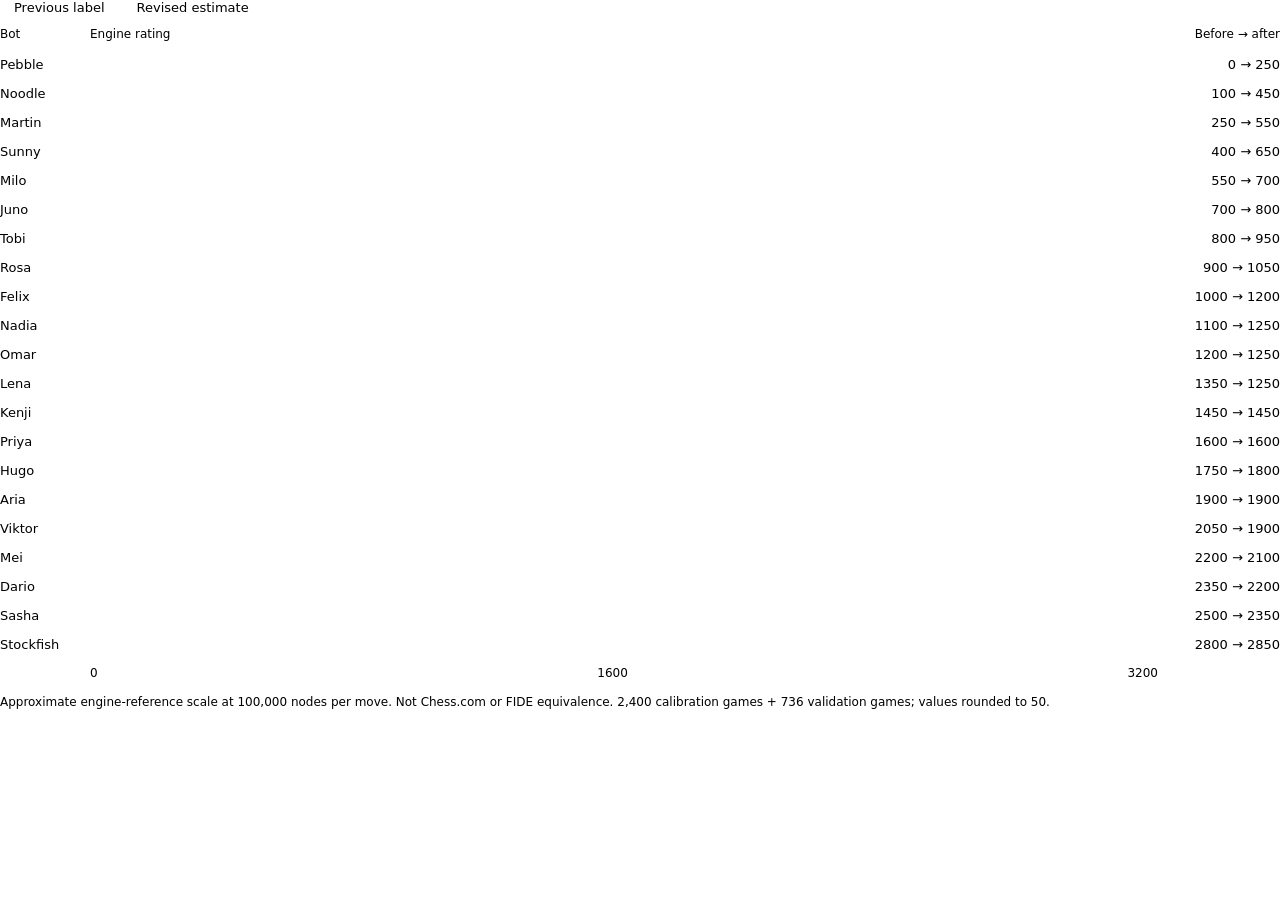
<file: calibration/2026-11-17/rating-changes.html>
<!doctype html>
<html><head><meta charset="utf-8"><meta name="viewport" content="width=device-width, initial-scale=1"><style>
:root{font-family:var(--font-sans,system-ui);color:var(--foreground);--row-height:29px}body{margin:0} .legend{display:flex;gap:18px;margin:0 0 12px;flex-wrap:wrap;color:var(--muted-foreground);font-size:13px}.mark{display:inline-block;width:9px;height:9px;border-radius:50%;margin-right:5px;background:var(--chart-2)}.mark.old{background:transparent;border:1.5px solid var(--muted-foreground);box-sizing:border-box}.comparison{display:grid;grid-template-columns:82px minmax(120px,1fr) 114px;align-items:center;gap:0 8px;font-size:13px}.comparison .head{color:var(--muted-foreground);padding-bottom:9px;font-size:12px}.name,.numbers{height:var(--row-height);display:flex;align-items:center}.numbers{justify-content:flex-end;font-variant-numeric:tabular-nums}.track{position:relative;height:var(--row-height);background:linear-gradient(to right,transparent 49.8%,var(--border) 50%,transparent 50.2%)}.track .join{height:2px;position:absolute;top:calc(50% - 1px);background:var(--muted-foreground);opacity:.5}.dot{position:absolute;top:calc(50% - 4px);width:8px;height:8px;margin-left:-4px;border-radius:50%;background:var(--chart-2)}.dot.old{background:var(--background);border:1.5px solid var(--muted-foreground);box-sizing:border-box}.axis{display:flex;justify-content:space-between;color:var(--muted-foreground);font-size:12px;margin-top:7px}.note{font-size:12px;color:var(--muted-foreground);margin-top:13px;line-height:1.5}
</style></head><body><div class="legend"><span><i class="mark old"></i>Previous label</span><span><i class="mark"></i>Revised estimate</span></div><div class="comparison" role="img" aria-label="Before and after engine rating estimates for all twenty-one bots"><div class="head">Bot</div><div class="head">Engine rating</div><div class="head" style="text-align:right">Before → after</div><div class="name">Pebble</div><div class="track"><span class="join" style="left:0.000%;width:7.812%"></span><span class="dot old" style="left:0.000%"></span><span class="dot" style="left:7.812%" title="Pebble: 0 to 250"></span></div><div class="numbers">0 → 250</div><div class="name">Noodle</div><div class="track"><span class="join" style="left:3.125%;width:10.938%"></span><span class="dot old" style="left:3.125%"></span><span class="dot" style="left:14.062%" title="Noodle: 100 to 450"></span></div><div class="numbers">100 → 450</div><div class="name">Martin</div><div class="track"><span class="join" style="left:7.812%;width:9.375%"></span><span class="dot old" style="left:7.812%"></span><span class="dot" style="left:17.188%" title="Martin: 250 to 550"></span></div><div class="numbers">250 → 550</div><div class="name">Sunny</div><div class="track"><span class="join" style="left:12.500%;width:7.812%"></span><span class="dot old" style="left:12.500%"></span><span class="dot" style="left:20.312%" title="Sunny: 400 to 650"></span></div><div class="numbers">400 → 650</div><div class="name">Milo</div><div class="track"><span class="join" style="left:17.188%;width:4.688%"></span><span class="dot old" style="left:17.188%"></span><span class="dot" style="left:21.875%" title="Milo: 550 to 700"></span></div><div class="numbers">550 → 700</div><div class="name">Juno</div><div class="track"><span class="join" style="left:21.875%;width:3.125%"></span><span class="dot old" style="left:21.875%"></span><span class="dot" style="left:25.000%" title="Juno: 700 to 800"></span></div><div class="numbers">700 → 800</div><div class="name">Tobi</div><div class="track"><span class="join" style="left:25.000%;width:4.688%"></span><span class="dot old" style="left:25.000%"></span><span class="dot" style="left:29.688%" title="Tobi: 800 to 950"></span></div><div class="numbers">800 → 950</div><div class="name">Rosa</div><div class="track"><span class="join" style="left:28.125%;width:4.688%"></span><span class="dot old" style="left:28.125%"></span><span class="dot" style="left:32.812%" title="Rosa: 900 to 1050"></span></div><div class="numbers">900 → 1050</div><div class="name">Felix</div><div class="track"><span class="join" style="left:31.250%;width:6.250%"></span><span class="dot old" style="left:31.250%"></span><span class="dot" style="left:37.500%" title="Felix: 1000 to 1200"></span></div><div class="numbers">1000 → 1200</div><div class="name">Nadia</div><div class="track"><span class="join" style="left:34.375%;width:4.688%"></span><span class="dot old" style="left:34.375%"></span><span class="dot" style="left:39.062%" title="Nadia: 1100 to 1250"></span></div><div class="numbers">1100 → 1250</div><div class="name">Omar</div><div class="track"><span class="join" style="left:37.500%;width:1.562%"></span><span class="dot old" style="left:37.500%"></span><span class="dot" style="left:39.062%" title="Omar: 1200 to 1250"></span></div><div class="numbers">1200 → 1250</div><div class="name">Lena</div><div class="track"><span class="join" style="left:39.062%;width:3.125%"></span><span class="dot old" style="left:42.188%"></span><span class="dot" style="left:39.062%" title="Lena: 1350 to 1250"></span></div><div class="numbers">1350 → 1250</div><div class="name">Kenji</div><div class="track"><span class="join" style="left:45.312%;width:0.000%"></span><span class="dot old" style="left:45.312%"></span><span class="dot" style="left:45.312%" title="Kenji: 1450 to 1450"></span></div><div class="numbers">1450 → 1450</div><div class="name">Priya</div><div class="track"><span class="join" style="left:50.000%;width:0.000%"></span><span class="dot old" style="left:50.000%"></span><span class="dot" style="left:50.000%" title="Priya: 1600 to 1600"></span></div><div class="numbers">1600 → 1600</div><div class="name">Hugo</div><div class="track"><span class="join" style="left:54.688%;width:1.562%"></span><span class="dot old" style="left:54.688%"></span><span class="dot" style="left:56.250%" title="Hugo: 1750 to 1800"></span></div><div class="numbers">1750 → 1800</div><div class="name">Aria</div><div class="track"><span class="join" style="left:59.375%;width:0.000%"></span><span class="dot old" style="left:59.375%"></span><span class="dot" style="left:59.375%" title="Aria: 1900 to 1900"></span></div><div class="numbers">1900 → 1900</div><div class="name">Viktor</div><div class="track"><span class="join" style="left:59.375%;width:4.688%"></span><span class="dot old" style="left:64.062%"></span><span class="dot" style="left:59.375%" title="Viktor: 2050 to 1900"></span></div><div class="numbers">2050 → 1900</div><div class="name">Mei</div><div class="track"><span class="join" style="left:65.625%;width:3.125%"></span><span class="dot old" style="left:68.750%"></span><span class="dot" style="left:65.625%" title="Mei: 2200 to 2100"></span></div><div class="numbers">2200 → 2100</div><div class="name">Dario</div><div class="track"><span class="join" style="left:68.750%;width:4.688%"></span><span class="dot old" style="left:73.438%"></span><span class="dot" style="left:68.750%" title="Dario: 2350 to 2200"></span></div><div class="numbers">2350 → 2200</div><div class="name">Sasha</div><div class="track"><span class="join" style="left:73.438%;width:4.688%"></span><span class="dot old" style="left:78.125%"></span><span class="dot" style="left:73.438%" title="Sasha: 2500 to 2350"></span></div><div class="numbers">2500 → 2350</div><div class="name">Stockfish</div><div class="track"><span class="join" style="left:87.500%;width:1.562%"></span><span class="dot old" style="left:87.500%"></span><span class="dot" style="left:89.062%" title="Stockfish: 2800 to 2850"></span></div><div class="numbers">2800 → 2850</div></div><div class="comparison"><span></span><div class="axis"><span>0</span><span>1600</span><span>3200</span></div><span></span></div><div class="note">Approximate engine-reference scale at 100,000 nodes per move. Not Chess.com or FIDE equivalence. 2,400 calibration games + 736 validation games; values rounded to 50.</div></body></html>
</file>
